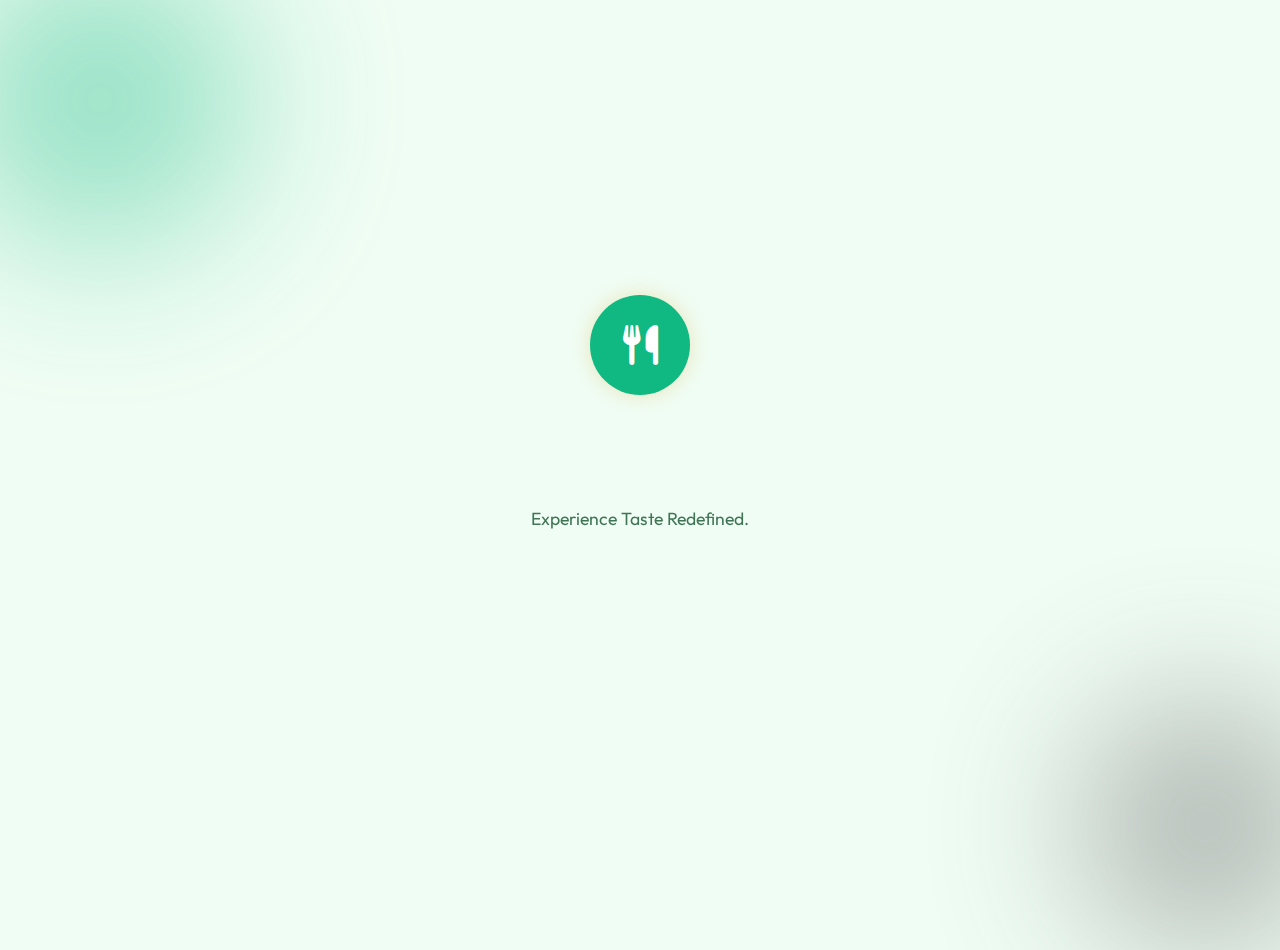
<file: index.html>
<!DOCTYPE html>
<html lang="en">

<head>
    <meta charset="UTF-8">
    <meta name="viewport" content="width=device-width, initial-scale=1.0">
    <title>welcome</title>
    <link rel="stylesheet" href="style.css">
    <link href="https://fonts.googleapis.com/css2?family=Outfit:wght@300;400;600&display=swap" rel="stylesheet">
    <link rel="stylesheet" href="https://cdnjs.cloudflare.com/ajax/libs/font-awesome/6.4.0/css/all.min.css">
    <script>
        (function () {
            const savedTheme = localStorage.getItem('qr-menu-theme');
            if (savedTheme) {
                document.documentElement.setAttribute('data-theme', savedTheme);
            }
        })();
    </script>
</head>

<body class="welcome-page">
    <div class="welcome-container">
        <div class="logo-circle">
            <i class="fa-solid fa-utensils"></i>
        </div>
        <h1 class="fade-in-up">ASPORD</h1>
        <p class="fade-in-up delay-1">Experience Taste Redefined.</p>
        <a href="preference.html?table=1" class="enter-btn fade-in-up delay-2">
            <span>Scan & Order</span>
            <i class="fa-solid fa-arrow-right"></i>
        </a>
    </div>

    <!-- Background Animation Elements -->
    <div class="bg-shape shape-1"></div>
    <div class="bg-shape shape-2"></div>
</body>

</html>
</file>
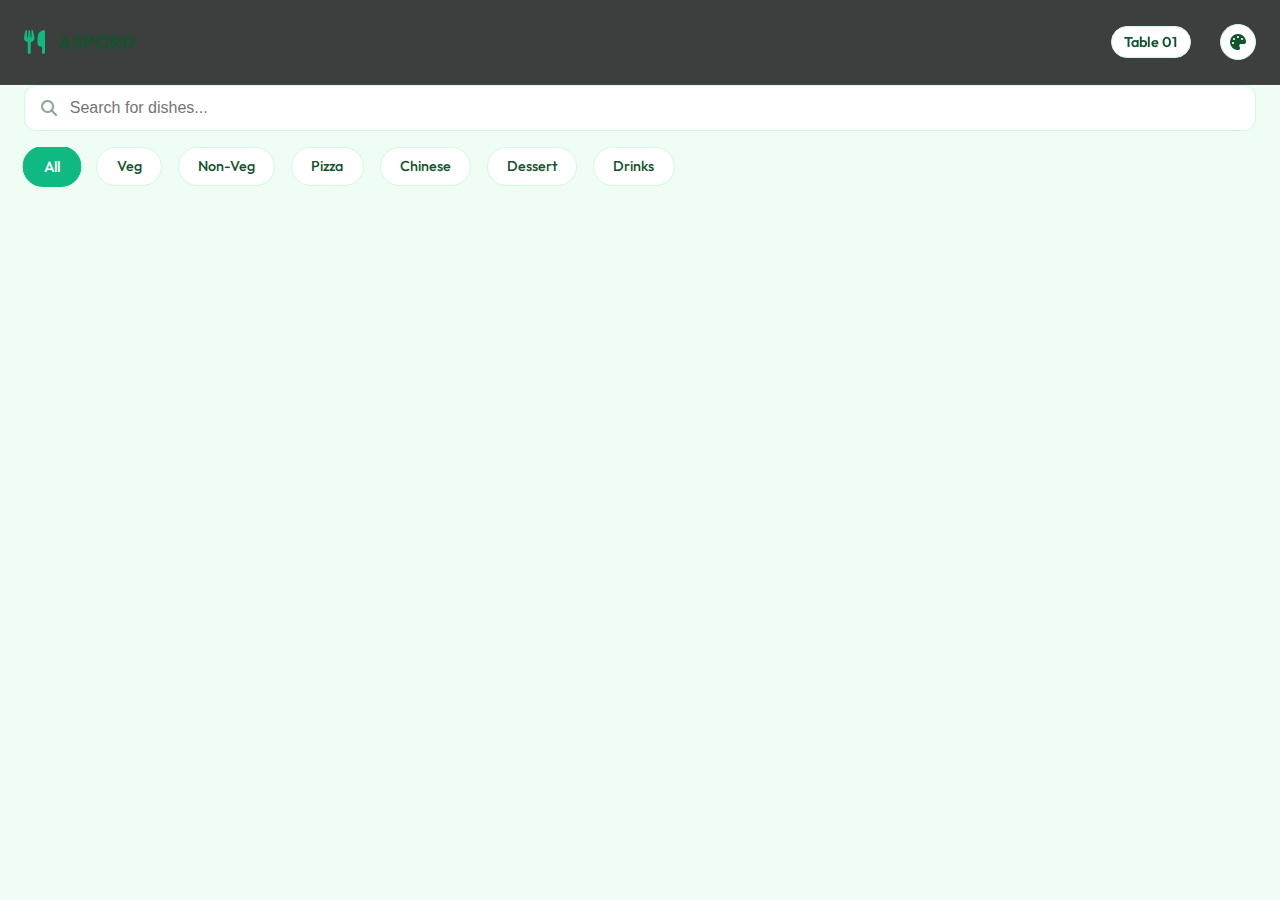
<file: menu.html>
<!DOCTYPE html>
<html lang="en">

<head>
    <meta charset="UTF-8">
    <meta name="viewport" content="width=device-width, initial-scale=1.0">
    <title>Aspord - Premium Dining</title>
    <link rel="stylesheet" href="style.css">
    <link href="https://fonts.googleapis.com/css2?family=Outfit:wght@300;400;500;600&display=swap" rel="stylesheet">
    <link rel="stylesheet" href="https://cdnjs.cloudflare.com/ajax/libs/font-awesome/6.4.0/css/all.min.css">
</head>

<body class="menu-page">

    <!-- Header -->
    <header class="app-header">
        <div class="brand">
            <i class="fa-solid fa-utensils brand-icon"></i>
            <h3>ASPORD</h3>
        </div>

        <div style="display: flex; align-items: center; gap: 0.8rem;">
            <div class="table-info">
                Table <span id="table-number">00</span>
            </div>

            <!-- Theme Switcher -->
            <div class="theme-wrapper">
                <button class="theme-btn" id="theme-btn" aria-label="Switch theme">
                    <i class="fa-solid fa-palette"></i>
                </button>
                <div class="theme-options" id="theme-menu">
                    <div class="theme-option" onclick="setTheme('light-fresh')">
                        <div class="theme-color-preview" style="background: #f0fdf4; border: 1px solid #d1fae5;"></div>
                        <span class="theme-label">Fresh</span>
                    </div>
                    <div class="theme-option" onclick="setTheme('midnight')">
                        <div class="theme-color-preview" style="background: #0B1120; border: 1px solid #334155;"></div>
                        <span class="theme-label">Midnight</span>
                    </div>
                    <div class="theme-option" onclick="setTheme('light-classic')">
                        <div class="theme-color-preview" style="background: #ffffff; border: 1px solid #ccc;"></div>
                        <span class="theme-label">Classic</span>
                    </div>
                    <div class="theme-option" onclick="setTheme('light-warm')">
                        <div class="theme-color-preview" style="background: #fcf8f2; border: 1px solid #e6dac8;"></div>
                        <span class="theme-label">Warm</span>
                    </div>
                </div>
            </div>
        </div>
    </header>

    <!-- Search Section -->
    <section class="search-container">
        <div class="search-bar">
            <i class="fa-solid fa-search"></i>
            <input type="text" id="search-input" placeholder="Search for dishes...">
        </div>
    </section>

    <!-- Categories -->
    <nav class="category-scroll" id="category-list">
        <!-- Categories injected via JS -->
    </nav>

    <!-- Menu Grid -->
    <main class="menu-grid" id="menu-grid">
        <!-- Menu Items injected via JS -->
    </main>

    <!-- Cart Floating Bar (Hidden by default) -->
    <div class="cart-floating-bar" id="cart-bar">
        <div class="cart-info">
            <span id="cart-count">0 Items</span>
            <span class="dot">•</span>
            <span id="cart-total">₹0</span>
        </div>
        <button class="view-cart-btn" onclick="openCart()">
            View Order <i class="fa-solid fa-chevron-right"></i>
        </button>
    </div>

    <!-- Cart Modal -->
    <div class="cart-modal-overlay" id="cart-modal">
        <div class="cart-modal-content">
            <div class="modal-header">
                <h3>Your Order</h3>
                <button class="close-btn" onclick="closeCart()">
                    <i class="fa-solid fa-times"></i>
                </button>
            </div>

            <div class="cart-items-list" id="cart-items-list">
                <!-- Cart Items injected via JS -->
            </div>

            <div class="cart-footer">
                <div class="bill-row">
                    <span>Total</span>
                    <span class="total-price" id="modal-total">₹0</span>
                </div>
                <!-- Note: No payment logic, just placing the order -->
                <button class="place-order-btn" onclick="placeOrder()">
                    Confirm Order
                </button>
            </div>
        </div>
    </div>

    <!-- Order Success Message -->
    <div class="success-overlay" id="success-overlay">
        <div class="success-box">
            <div class="check-icon">
                <i class="fa-solid fa-check"></i>
            </div>
            <h3>Order Placed!</h3>
            <p>Your food will be served shortly at Table <span id="success-table">--</span>.</p>
            <button class="close-success-btn" onclick="closeSuccess()">Okay</button>
        </div>
    </div>

    <script src="data.js"></script>
    <script src="script.js"></script>
</body>

</html>
</file>
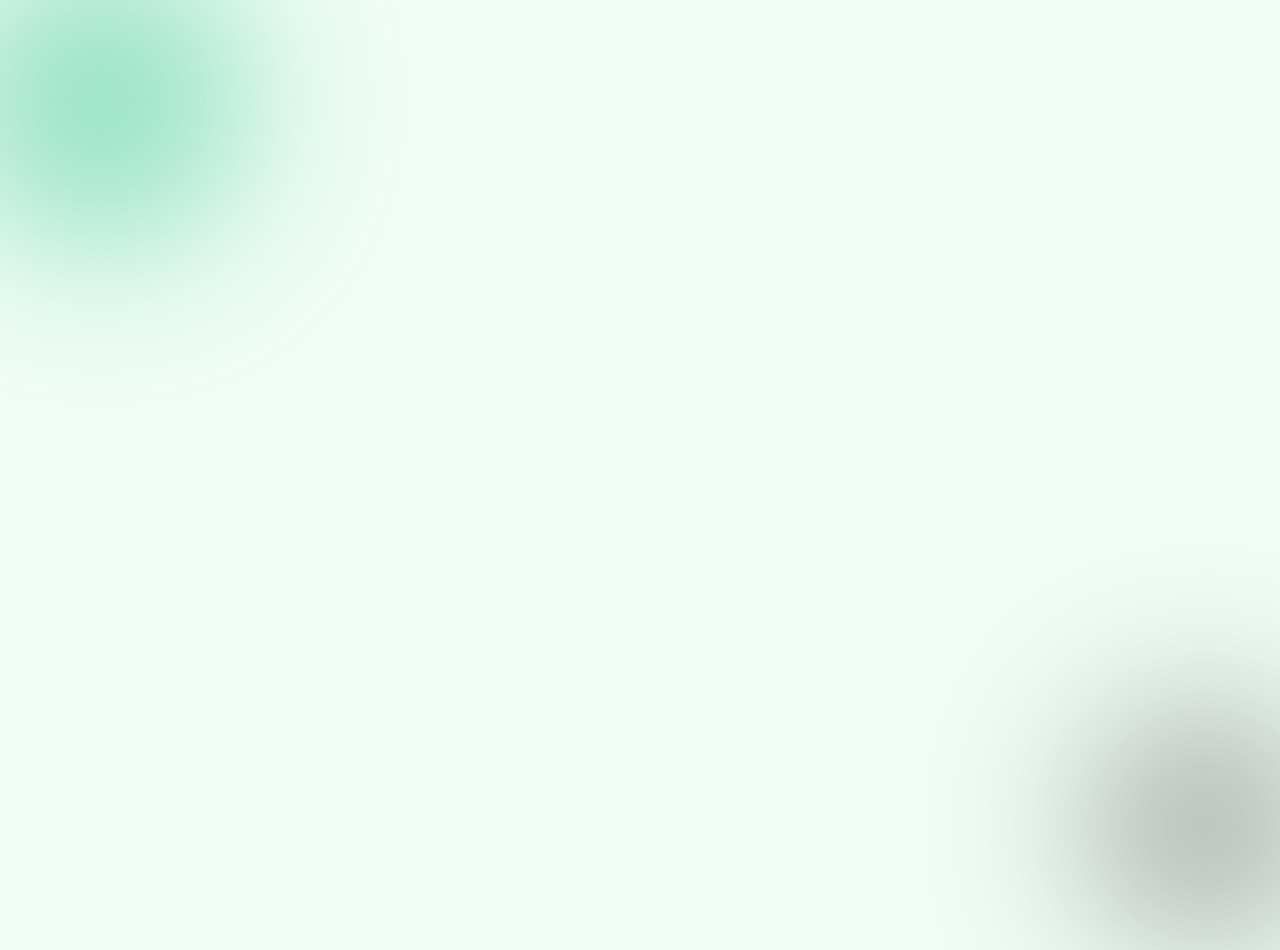
<file: preference.html>
<!DOCTYPE html>
<html lang="en">

<head>
    <meta charset="UTF-8">
    <meta name="viewport" content="width=device-width, initial-scale=1.0">
    <title>Select Preference - Premium Dining</title>
    <link rel="stylesheet" href="style.css">
    <link href="https://fonts.googleapis.com/css2?family=Outfit:wght@300;400;600&display=swap" rel="stylesheet">
    <link rel="stylesheet" href="https://cdnjs.cloudflare.com/ajax/libs/font-awesome/6.4.0/css/all.min.css">
    <script>
        (function () {
            const savedTheme = localStorage.getItem('qr-menu-theme');
            if (savedTheme) {
                document.documentElement.setAttribute('data-theme', savedTheme);
            }
        })();
    </script>
</head>

<body class="welcome-page"> <!-- Reuse welcome page styles for background -->
    <div class="welcome-container" style="max-width: 400px; padding: 1rem;">
        <h2 class="fade-in-up" style="margin-bottom: 2rem;">What's your preference?</h2>

        <div class="preference-options fade-in-up delay-1">
            <a href="#" onclick="navigateToMenu('veg')" class="pref-card">
                <div class="pref-icon veg-icon">
                    <i class="fa-solid fa-leaf"></i>
                </div>
                <h3>Vegetarian</h3>
            </a>

            <a href="#" onclick="navigateToMenu('non-veg')" class="pref-card">
                <div class="pref-icon non-veg-icon">
                    <i class="fa-solid fa-drumstick-bite"></i>
                </div>
                <h3>Non-Vegetarian</h3>
            </a>

            <a href="#" onclick="navigateToMenu('all')" class="pref-card accent">
                <div class="pref-icon">
                    <i class="fa-solid fa-utensils"></i>
                </div>
                <h3>Show All</h3>
            </a>
        </div>
    </div>

    <!-- Background Animation Elements -->
    <div class="bg-shape shape-1"></div>
    <div class="bg-shape shape-2"></div>

    <script>
        function navigateToMenu(pref) {
            const urlParams = new URLSearchParams(window.location.search);
            const tableNum = urlParams.get('table') || '01';
            window.location.href = `menu.html?table=${tableNum}&pref=${pref}`;
        }
    </script>
</body>

</html>
</file>
<file: style.css>
/* CSS Variables & Themes */
:root {
    /* Default Theme: Fresh Mint */
    --bg-color: #f0fdf4;
    --text-color: #14532d;
    --accent-color: #10b981;
    /* Emerald */
    --accent-text: #ffffff;
    --card-bg: #ffffff;
    --border-color: #d1fae5;
    --input-bg: #ffffff;
    --shadow: 0 4px 12px rgba(20, 83, 45, 0.1);
    --font-main: 'Outfit', sans-serif;
    --radius-lg: 16px;
    --radius-md: 12px;
}

/* Theme: Midnight Blue (Modern Dark) */
[data-theme="midnight"] {
    --bg-color: #0B1120;
    /* Deep Night Blue */
    --text-color: #f8fafc;
    --accent-color: #38BDF8;
    /* Sky Blue */
    --accent-text: #0f172a;
    --card-bg: #1e293b;
    /* Slate 800 */
    --border-color: #334155;
    --input-bg: #0f172a;
    --shadow: 0 4px 12px rgba(0, 0, 0, 0.4);
}

/* Theme: Classic Light */
[data-theme="light-classic"] {
    --bg-color: #ffffff;
    --text-color: #1a1a1a;
    --accent-color: #007bff;
    --accent-text: #ffffff;
    --card-bg: #f8f9fa;
    --border-color: #e9ecef;
    --input-bg: #f1f3f5;
    --shadow: 0 4px 12px rgba(0, 0, 0, 0.1);
}

/* Theme: Warm Paper */
[data-theme="light-warm"] {
    --bg-color: #fcf8f2;
    --text-color: #4a3b32;
    --accent-color: #d97706;
    /* Amber */
    --accent-text: #ffffff;
    --card-bg: #ffffff;
    --border-color: #e6dac8;
    --input-bg: #fffbf5;
    --shadow: 0 4px 12px rgba(74, 59, 50, 0.08);
}

/* Theme: Fresh Mint */
[data-theme="light-fresh"] {
    --bg-color: #f0fdf4;
    /* Light Mint */
    --text-color: #14532d;
    /* Dark Green */
    --accent-color: #10b981;
    /* Emerald */
    --accent-text: #ffffff;
    --card-bg: #ffffff;
    --border-color: #d1fae5;
    --input-bg: #ffffff;
    --shadow: 0 4px 12px rgba(20, 83, 45, 0.1);
}

/* Global Reset */
* {
    margin: 0;
    padding: 0;
    box-sizing: border-box;
}

body {
    background-color: var(--bg-color);
    color: var(--text-color);
    font-family: var(--font-main);
    transition: background-color 0.4s ease, color 0.4s ease;
    overflow-x: hidden;
    min-height: 100vh;
}

a {
    text-decoration: none;
    color: inherit;
}

button {
    font-family: inherit;
    cursor: pointer;
    border: none;
    outline: none;
}

/* Welcome Page Styles */
.welcome-page {
    display: flex;
    justify-content: center;
    align-items: center;
    height: 100vh;
    position: relative;
    overflow: hidden;
}

.welcome-container {
    text-align: center;
    z-index: 10;
    padding: 2rem;
}

.logo-circle {
    width: 80px;
    height: 80px;
    background: var(--accent-color);
    color: var(--accent-text);
    border-radius: 50%;
    display: flex;
    /* Centering the icon */
    justify-content: center;
    align-items: center;
    margin: 0 auto 1.5rem;
    font-size: 2rem;
    box-shadow: 0 0 20px rgba(212, 175, 55, 0.3);
    /* Default glow */
    animation: pulse 2s infinite;
}

.welcome-container h1 {
    font-size: 3rem;
    font-weight: 600;
    margin-bottom: 0.5rem;
    background: linear-gradient(135deg, var(--text-color), var(--accent-color));
    -webkit-background-clip: text;
    -webkit-text-fill-color: transparent;
}

.welcome-container p {
    font-size: 1.1rem;
    opacity: 0.8;
    margin-bottom: 2.5rem;
}

.enter-btn {
    display: inline-flex;
    align-items: center;
    gap: 0.8rem;
    background: var(--accent-color);
    color: var(--accent-text);
    padding: 1rem 2.5rem;
    border-radius: 50px;
    font-weight: 600;
    font-size: 1.1rem;
    transition: transform 0.3s ease, box-shadow 0.3s ease;
    box-shadow: 0 4px 15px rgba(0, 0, 0, 0.2);
}

.enter-btn:hover {
    transform: translateY(-3px);
    box-shadow: 0 8px 25px rgba(212, 175, 55, 0.4);
}

/* Background Animations */
.bg-shape {
    position: absolute;
    border-radius: 50%;
    filter: blur(80px);
    opacity: 0.4;
    z-index: 1;
}

.shape-1 {
    width: 300px;
    height: 300px;
    background: var(--accent-color);
    top: -50px;
    left: -50px;
    animation: float 6s ease-in-out infinite;
}

.shape-2 {
    width: 250px;
    height: 250px;
    background: #4a4a4a;
    bottom: -50px;
    right: -50px;
    animation: float 8s ease-in-out infinite reverse;
}

/* Menu Page Styles */
.menu-page {
    padding-bottom: 80px;
    /* Space for scroll */
}

.app-header {
    display: flex;
    justify-content: space-between;
    align-items: center;
    padding: 1.5rem;
    position: sticky;
    top: 0;
    z-index: 100;
    background: rgba(15, 15, 15, 0.8);
    /* Default transparency */
    backdrop-filter: blur(10px);
    border-bottom: 1px solid rgba(255, 255, 255, 0.05);
    transition: background 0.4s ease;
}

[data-theme="light-classic"] .app-header {
    background: rgba(255, 255, 255, 0.8);
}

[data-theme="light-warm"] .app-header {
    background: rgba(252, 248, 242, 0.8);
}

[data-theme="light-fresh"] .app-header {
    background: rgba(240, 253, 244, 0.8);
}

.brand {
    display: flex;
    align-items: center;
    gap: 0.8rem;
}

.brand-icon {
    font-size: 1.5rem;
    color: var(--accent-color);
}

.table-info {
    font-size: 0.9rem;
    font-weight: 600;
    background: var(--card-bg);
    padding: 0.4rem 0.8rem;
    border-radius: 20px;
    border: 1px solid var(--border-color);
}

/* Theme Toggle */
.theme-wrapper {
    position: relative;
    margin-left: 1rem;
}

.theme-btn {
    background: var(--card-bg);
    color: var(--text-color);
    width: 36px;
    height: 36px;
    border-radius: 50%;
    display: flex;
    align-items: center;
    justify-content: center;
    font-size: 1rem;
    border: 1px solid var(--border-color);
    transition: all 0.3s ease;
}

.theme-options {
    position: absolute;
    top: 120%;
    /* Below button */
    right: 0;
    background: var(--card-bg);
    border: 1px solid var(--border-color);
    border-radius: var(--radius-md);
    padding: 0.5rem;
    display: flex;
    flex-direction: column;
    /* Stacked layout */
    gap: 0.5rem;
    box-shadow: var(--shadow);
    opacity: 0;
    pointer-events: none;
    transform: translateY(-10px);
    transition: all 0.3s ease;
    min-width: 140px;
    /* Width for text labels */
    z-index: 200;
    /* Ensure on top */
}

.theme-options.show {
    opacity: 1;
    pointer-events: auto;
    transform: translateY(0);
}

.theme-option {
    width: 100%;
    /* Full width */
    height: auto;
    /* Allow height for text */
    border-radius: var(--radius-md);
    /* Rectangular with rounded corners */
    cursor: pointer;
    border: 1px solid transparent;
    /* Highlight border */
    display: flex;
    align-items: center;
    padding: 0.5rem;
    transition: background 0.2s ease;
}

.theme-option:hover {
    background: rgba(128, 128, 128, 0.1);
    /* Hover effect */
}

.theme-color-preview {
    width: 20px;
    height: 20px;
    border-radius: 50%;
    margin-right: 0.8rem;
    border: 1px solid rgba(0, 0, 0, 0.1);
    /* Subtle border for light colors */
}

.theme-label {
    font-size: 0.9rem;
    color: var(--text-color);
    font-weight: 500;
}


/* Search Section */
.search-container {
    padding: 0 1.5rem 1rem;
}

.search-bar {
    display: flex;
    align-items: center;
    background: var(--input-bg);
    border-radius: var(--radius-md);
    padding: 0.8rem 1rem;
    border: 1px solid var(--border-color);
    transition: border-color 0.3s ease;
}

.search-bar:focus-within {
    border-color: var(--accent-color);
}

.search-bar i {
    color: var(--text-color);
    opacity: 0.5;
    margin-right: 0.8rem;
}

.search-bar input {
    background: transparent;
    border: none;
    color: var(--text-color);
    width: 100%;
    outline: none;
    font-size: 1rem;
}

/* Categories */
.category-scroll {
    display: flex;
    gap: 1rem;
    padding: 0 1.5rem 1.5rem;
    overflow-x: auto;
    scrollbar-width: none;
    /* Firefox */
}

.category-scroll::-webkit-scrollbar {
    display: none;
}

/* Chrome/Safari */

.category-pill {
    white-space: nowrap;
    padding: 0.6rem 1.2rem;
    background: var(--card-bg);
    color: var(--text-color);
    border-radius: 30px;
    font-size: 0.9rem;
    font-weight: 500;
    border: 1px solid var(--border-color);
    transition: all 0.3s ease;
    cursor: pointer;
}

.category-pill.active {
    background:var(--accent-color);
    color: var(--accent-text);
    border-color: var(--accent-color);
    transform: scale(1.05);
}

/* Menu Grid */
.menu-grid {
    display: grid;
    grid-template-columns: repeat(auto-fill, minmax(160px, 1fr));
    gap: 1.5rem;
    padding: 0 1.5rem;
}

.menu-card {
    background: var(--card-bg);
    border-radius: var(--radius-lg);
    overflow: hidden;
    position: relative;
    box-shadow: var(--shadow);
    transition: transform 0.3s ease;
    animation: fadeUp 0.6s ease forwards;
    opacity: 0;
    display: flex;
    flex-direction: column;
    height: 100%;
    /* Ensure it fills grid cell */
}

@keyframes fadeUp {
    from {
        opacity: 0;
        transform: translateY(20px);
    }

    to {
        opacity: 1;
        transform: translateY(0);
    }
}

.menu-card:hover {
    transform: translateY(-5px);
}

.card-img {
    width: 100%;
    height: 140px;
    object-fit: cover;
    background: #333;
    /* Placeholder color before img load */
}

.card-content {
    padding: 1rem;
    flex: 1;
    display: flex;
    flex-direction: column;
}

.card-header {
    display: flex;
    justify-content: space-between;
    align-items: flex-start;
    margin-bottom: 0.5rem;
}

.item-name {
    font-weight: 600;
    font-size: 1rem;
    line-height: 1.3;
}

.item-badge {
    position: absolute;
    top: 10px;
    left: 10px;
    padding: 4px 8px;
    border-radius: 23px;
    font-size: 0.7rem;
    font-weight: bold;
    text-transform: uppercase;
    color: white;
}

.badge-veg {
    background: #159a15;
}

.badge-non-veg {
    background: #FF0000;
}

.item-desc {
    font-size: 0.8rem;
    opacity: 0.7;
    margin-bottom: 1rem;
    display: -webkit-box;
    -webkit-line-clamp: 2;
    -webkit-box-orient: vertical;
    overflow: hidden;
}

.card-footer {
    display: flex;
    justify-content: space-between;
    align-items: center;
    margin-top: auto;
    /* Push to bottom */
}

.price {
    font-weight: 600;
    color: var(--accent-color);
    font-size: 1.1rem;
}

.add-btn {
    width: 32px;
    height: 32px;
    border-radius: 50%;
    background: var(--text-color);
    color: var(--bg-color);
    display: flex;
    align-items: center;
    justify-content: center;
    transition: transform 0.2s;
}

.add-btn:active {
    transform: scale(0.9);
}


/* Item Card Actions */
.item-actions {
    display: flex;
    justify-content: flex-end;
}

.btn-add {
    background: var(--card-bg);
    border: 1px solid var(--border-color);
    color: var(--accent-color);
    padding: 0.5rem 1.5rem;
    border-radius: 8px;
    font-weight: 700;
    font-size: 0.9rem;
    text-transform: uppercase;
    box-shadow: 0 2px 8px rgba(0, 0, 0, 0.05);
    transition: all 0.2s;
}

.btn-add:hover {
    background: var(--accent-color);
    color: var(--accent-text);
    border-color: var(--accent-color);
}

.btn-qty-card {
    display: flex;
    align-items: center;
    background: var(--accent-color);
    color: var(--accent-text);
    border-radius: 8px;
    height: 36px;
    overflow: hidden;
    box-shadow: 0 4px 10px rgba(0, 0, 0, 0.15);
}

.btn-qty-card button {
    background: transparent;
    border: none;
    color: inherit;
    width: 32px;
    height: 100%;
    display: flex;
    align-items: center;
    justify-content: center;
    font-size: 0.9rem;
    cursor: pointer;
}

.btn-qty-card button:hover {
    background: rgba(0, 0, 0, 0.1);
}

.btn-qty-card span {
    padding: 0 0.5rem;
    font-weight: 700;
    min-width: 24px;
    text-align: center;
}

/* Animations Keyframes */
@keyframes pulse {
    0% {
        box-shadow: 0 0 0 0 rgba(16, 185, 129, 0.4);
    }

    70% {
        box-shadow: 0 0 0 15px rgba(16, 185, 129, 0);
    }

    100% {
        box-shadow: 0 0 0 0 rgba(16, 185, 129, 0);
    }
}

@keyframes float {

    0%,
    100% {
        transform: translateY(0);
    }

    50% {
        transform: translateY(-20px);
    }
}

.fade-in-up {
    animation: fadeInUp 0.8s ease forwards;
    opacity: 0;
    transform: translateY(20px);
}

.delay-1 {
    animation-delay: 0.2s;
}

.delay-2 {
    animation-delay: 0.4s;
}

@keyframes fadeInUp {
    to {
        opacity: 1;
        transform: translateY(0);
    }
}

/* Responsive adjustments */
@media (min-width: 768px) {
    .menu-grid {
        grid-template-columns: repeat(auto-fill, minmax(220px, 1fr));
    }

    .logo-circle {
        width: 100px;
        height: 100px;
        font-size: 2.5rem;
    }
}

/* --- Preference Page Styles --- */
.preference-options {
    display: flex;
    flex-direction: column;
    gap: 1rem;
    width: 100%;
}

.pref-card {
    background: var(--card-bg);
    /* Use theme card bg */
    padding: 1.5rem;
    border-radius: var(--radius-lg);
    display: flex;
    align-items: center;
    gap: 1.2rem;
    text-align: left;
    border: 1px solid var(--border-color);
    transition: transform 0.3s, box-shadow 0.3s;
    position: relative;
    overflow: hidden;
}

.pref-card:hover {
    transform: translateY(-5px);
    box-shadow: 0 8px 20px rgba(0, 0, 0, 0.2);
    border-color: var(--accent-color);
}

.pref-icon {
    width: 50px;
    height: 50px;
    border-radius: 50%;
    /* Circle */
    background: rgba(255, 255, 255, 0.05);
    display: flex;
    align-items: center;
    justify-content: center;
    font-size: 1.5rem;
    flex-shrink: 0;
}

.pref-card.accent {
    background: linear-gradient(135deg, var(--accent-color), #2994ae);
    /* Gradient for 'Show All' */
    color: var(--accent-text);
    /* Ensure contrast */
    border: none;
}

.pref-card.accent h3,
.pref-card.accent p {
    color: var(--accent-text);
}

.veg-icon {
    color: #2ecc71;
    background: rgba(46, 204, 113, 0.1);
}

.non-veg-icon {
    color: #e74c3c;
    background: rgba(231, 76, 60, 0.1);
}

.pref-card h3 {
    font-size: 1.2rem;
    margin-bottom: 0.2rem;
    color: var(--text-color);
}

.pref-card p {
    font-size: 0.9rem;
    opacity: 0.7;
    color: var(--text-color);
}

/* --- Cart & Order Styles --- */

/* Floating Bar */
.cart-floating-bar {
    position: fixed;
    bottom: 20px;
    left: 50%;
    transform: translateX(-50%) translateY(100px);
    /* Hidden initially */
    width: 90%;
    max-width: 500px;
    background: var(--accent-color);
    color: var(--accent-text);
    padding: 1rem 1.5rem;
    border-radius: 50px;
    display: flex;
    justify-content: space-between;
    align-items: center;
    box-shadow: 0 10px 30px rgba(0, 0, 0, 0.3);
    z-index: 900;
    transition: transform 0.4s cubic-bezier(0.175, 0.885, 0.32, 1.275);
}

.cart-floating-bar.show {
    transform: translateX(-50%) translateY(0);
}

.cart-info {
    font-weight: 600;
    font-size: 1.1rem;
    display: flex;
    align-items: center;
    gap: 0.5rem;
}

.view-cart-btn {
    background: transparent;
    color: var(--accent-text);
    font-weight: 600;
    font-size: 1rem;
    display: flex;
    align-items: center;
    gap: 0.5rem;
}

/* Cart Modal Overlay */
.cart-modal-overlay {
    position: fixed;
    top: 0;
    left: 0;
    width: 100%;
    height: 100%;
    background: rgba(0, 0, 0, 0.6);
    backdrop-filter: blur(5px);
    z-index: 1000;
    opacity: 0;
    pointer-events: none;
    transition: opacity 0.3s ease;
    display: flex;
    align-items: flex-end;
    /* Bottom sheet on mobile */
    justify-content: center;
}

.cart-modal-overlay.open {
    opacity: 1;
    pointer-events: auto;
}

/* Modal Content (Bottom Sheet Style) */
.cart-modal-content {
    background: var(--card-bg);
    width: 100%;
    max-width: 600px;
    border-radius: 20px 20px 0 0;
    padding: 1.5rem;
    box-shadow: 0 -5px 30px rgba(0, 0, 0, 0.2);
    transform: translateY(100%);
    transition: transform 0.3s cubic-bezier(0.4, 0, 0.2, 1);
    max-height: 80vh;
    display: flex;
    flex-direction: column;
}

.cart-modal-overlay.open .cart-modal-content {
    transform: translateY(0);
}

.modal-header {
    display: flex;
    justify-content: space-between;
    align-items: center;
    margin-bottom: 1.5rem;
    border-bottom: 1px solid var(--border-color);
    padding-bottom: 1rem;
}

.modal-header h3 {
    font-size: 1.5rem;
    color: var(--text-color);
}

.close-btn {
    background: transparent;
    color: var(--text-color);
    font-size: 1.5rem;
    padding: 0.5rem;
}

/* Cart List */
.cart-items-list {
    flex: 1;
    overflow-y: auto;
    margin-bottom: 1.5rem;
}

.cart-item {
    display: flex;
    justify-content: space-between;
    align-items: center;
    padding: 1rem 0;
    border-bottom: 1px solid var(--border-color);
}

.cart-item-info h4 {
    font-size: 1rem;
    margin-bottom: 0.3rem;
    color: var(--text-color);
}

.cart-item-price {
    font-size: 0.9rem;
    color: var(--accent-color);
    font-weight: 600;
}

.qty-controls {
    display: flex;
    align-items: center;
    gap: 0.8rem;
    background: var(--input-bg);
    padding: 0.4rem;
    border-radius: 20px;
}

.qty-btn {
    width: 24px;
    height: 24px;
    border-radius: 50%;
    background: var(--card-bg);
    color: var(--text-color);
    display: flex;
    align-items: center;
    justify-content: center;
    font-size: 0.8rem;
    border: 1px solid var(--border-color);
}

/* --- Active States (Touch Feedback) --- */
.btn-add:active,
.btn-qty-card button:active,
.category-pill:active,
.enter-btn:active,
.theme-btn:active,
.view-cart-btn:active,
.close-btn:active,
.place-order-btn:active {
    transform: scale(0.95);
}

.pref-card:active {
    transform: scale(0.98);
    background-color: var(--input-bg);
}


.qty-display {
    font-weight: 600;
    color: var(--text-color);
    min-width: 20px;
    text-align: center;
}

/* Cart Footer */
.bill-row {
    display: flex;
    justify-content: space-between;
    font-size: 1.2rem;
    font-weight: 600;
    color: var(--text-color);
    margin-bottom: 1.5rem;
}

.place-order-btn {
    width: 100%;
    background: var(--accent-color);
    color: var(--accent-text);
    padding: 1rem;
    border-radius: var(--radius-md);
    font-weight: 600;
    font-size: 1.1rem;
    box-shadow: 0 4px 15px rgba(0, 0, 0, 0.2);
    transition: transform 0.2s;
}

.place-order-btn:active {
    transform: scale(0.98);
}

/* Success Overlay */
.success-overlay {
    position: fixed;
    top: 0;
    left: 0;
    width: 100%;
    height: 100%;
    background: rgba(0, 0, 0, 0.8);
    display: flex;
    justify-content: center;
    align-items: center;
    z-index: 2000;
    opacity: 0;
    pointer-events: none;
    transition: opacity 0.3s;
}

.success-overlay.show {
    opacity: 1;
    pointer-events: auto;
}

.success-box {
    background: var(--card-bg);
    padding: 2.5rem;
    border-radius: var(--radius-lg);
    text-align: center;
    width: 90%;
    max-width: 400px;
    transform: scale(0.8);
    transition: transform 0.3s cubic-bezier(0.175, 0.885, 0.32, 1.275);
}

.success-overlay.show .success-box {
    transform: scale(1);
}

.check-icon {
    width: 80px;
    height: 80px;
    background: #2ecc71;
    /* Success Green */
    color: white;
    border-radius: 50%;
    font-size: 2.5rem;
    display: flex;
    align-items: center;
    justify-content: center;
    margin: 0 auto 1.5rem;
    box-shadow: 0 0 20px rgba(46, 204, 113, 0.4);
}

.success-box h3 {
    font-size: 1.8rem;
    color: var(--text-color);
    margin-bottom: 0.5rem;
}

.success-box p {
    color: var(--text-color);
    opacity: 0.8;
    margin-bottom: 2rem;
}

.close-success-btn {
    background: var(--text-color);
    color: var(--bg-color);
    padding: 0.8rem 2rem;
    border-radius: 30px;
    font-weight: 600;
}

/* Tablet/Desktop Tweaks for Modal */
@media (min-width: 768px) {
    .cart-modal-content {
        border-radius: 20px;
        /* Fully rounded on desktop */
        margin-bottom: auto;
        /* Center vertically */
        transform: translateY(20px);
        opacity: 0;
    }

    .cart-modal-overlay {
        align-items: center;
    }

    .cart-modal-overlay.open .cart-modal-content {
        transform: translateY(0);
        opacity: 1;
    }
}
</file>
